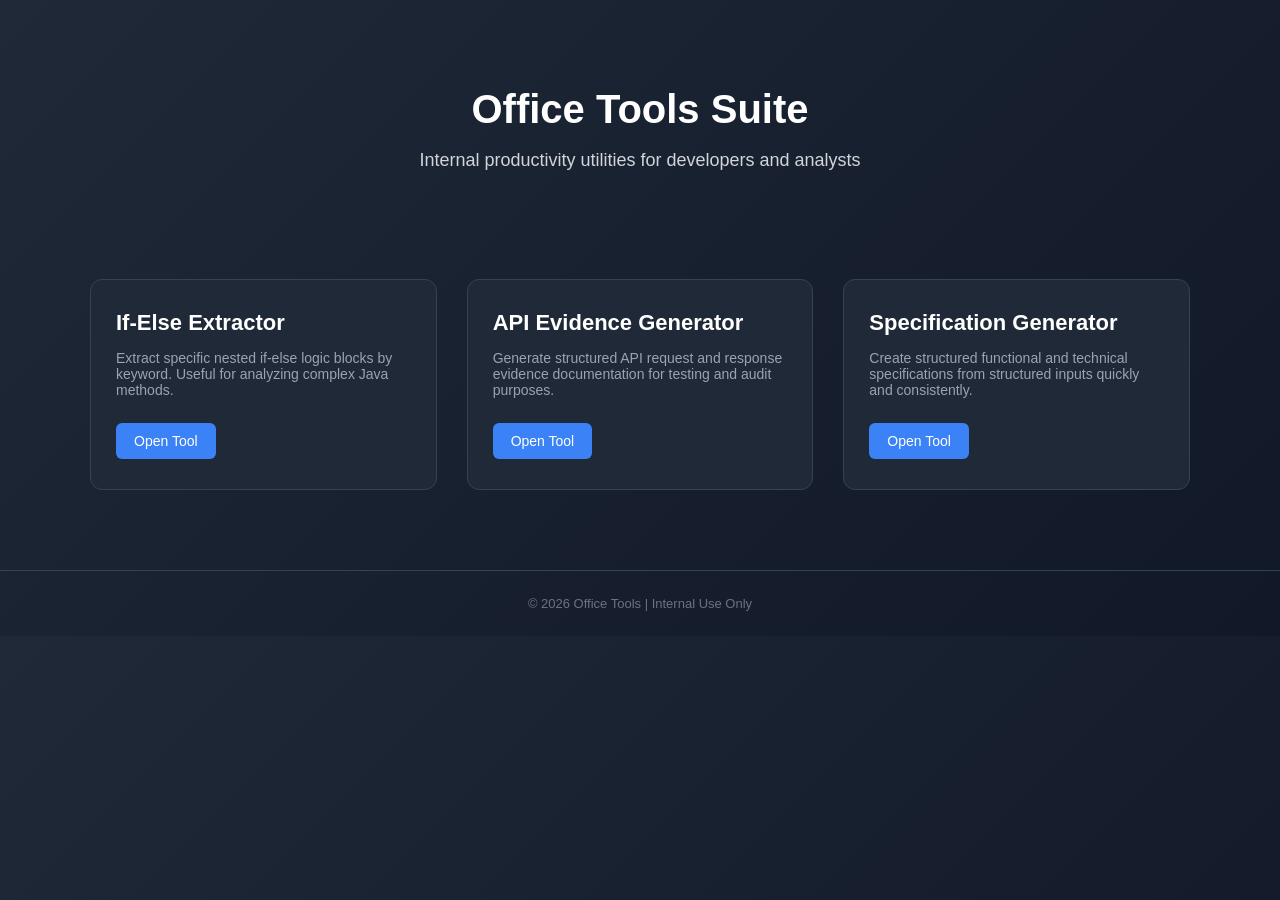
<file: index.html>
<!doctype html>
<html lang="en">
  <head>
    <meta charset="UTF-8" />
    <title>Office Tools Suite</title>
    <meta name="viewport" content="width=device-width, initial-scale=1.0" />
    <link rel="stylesheet" href="style.css" />
  </head>
  <body>
    <header>
      <h1>Office Tools Suite</h1>
      <p>Internal productivity utilities for developers and analysts</p>
    </header>

    <div class="container">
      <div class="card">
        <h2>If-Else Extractor</h2>
        <p>
          Extract specific nested if-else logic blocks by keyword. Useful for
          analyzing complex Java methods.
        </p>
        <a href="/if-else">Open Tool</a>
      </div>

      <div class="card">
        <h2>API Evidence Generator</h2>
        <p>
          Generate structured API request and response evidence documentation
          for testing and audit purposes.
        </p>
        <a href="/api-evidence">Open Tool</a>
      </div>

      <div class="card">
        <h2>Specification Generator</h2>
        <p>
          Create structured functional and technical specifications from
          structured inputs quickly and consistently.
        </p>
        <a href="/spec-generator">Open Tool</a>
      </div>
    </div>

    <footer>© 2026 Office Tools | Internal Use Only</footer>
  </body>
</html>
</file>
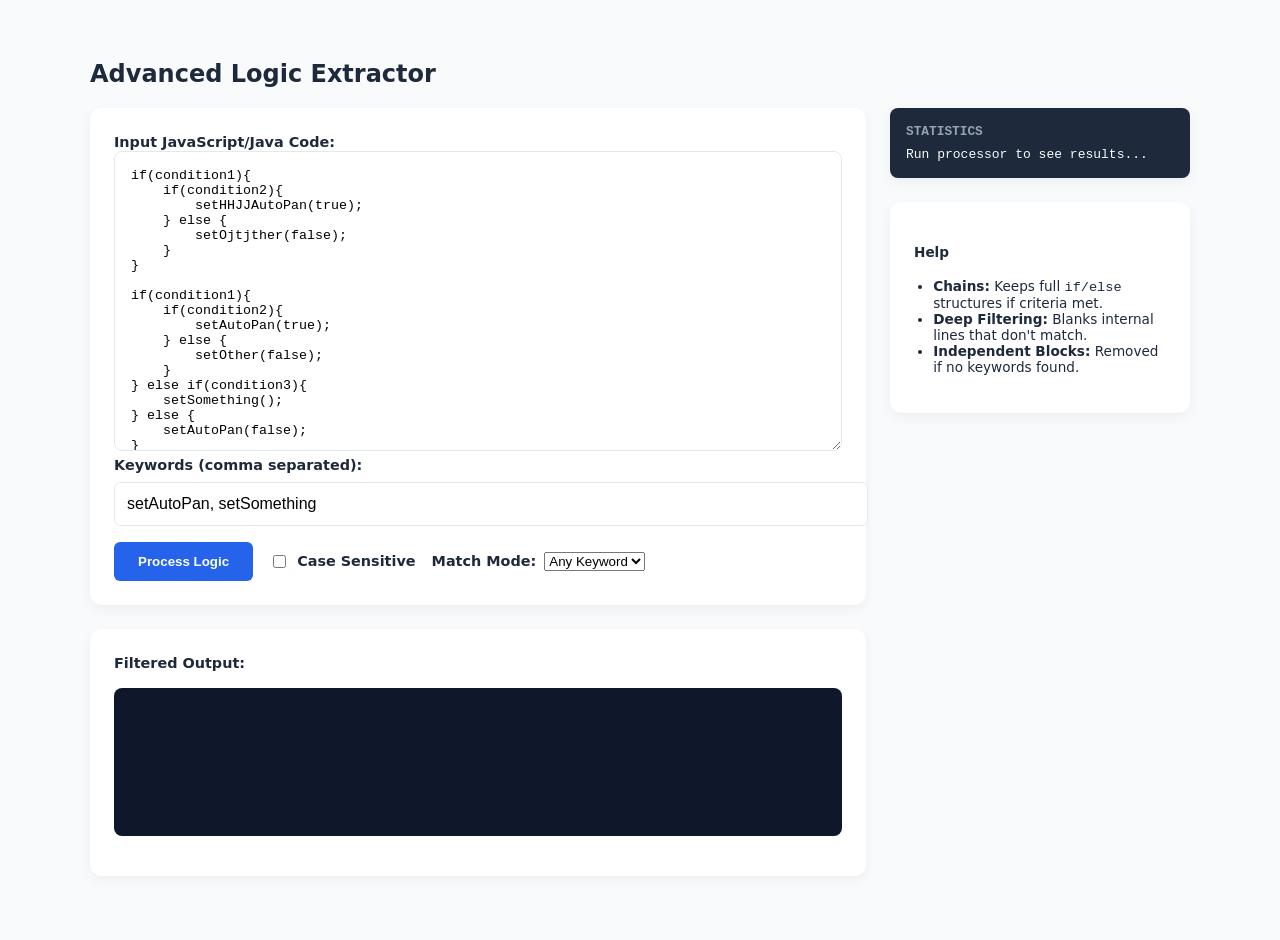
<file: if-else/index.html>
<!doctype html>
<html lang="en">
  <head>
    <meta charset="UTF-8" />
    <title>If-Else Logic Block Filter</title>
    <link rel="stylesheet" href="style.css" />
  </head>
  <body>
    <div class="container">
      <h2>Advanced Logic Extractor</h2>

      <div class="grid">
        <div class="main-col">
          <div class="card">
            <label>Input JavaScript/Java Code:</label>
            <textarea
              id="codeInput"
              placeholder="Paste code here..."
            ></textarea>

            <label>Keywords (comma separated):</label>
            <input
              type="text"
              id="keywordsInput"
              value="setAutoPan, setSomething"
            />

            <div class="controls">
              <button onclick="execute()">Process Logic</button>

              <label class="config-item">
                <input type="checkbox" id="caseSensitive" /> Case Sensitive
              </label>

              <label class="config-item">
                Match Mode:
                <select id="matchMode">
                  <option value="any">Any Keyword</option>
                  <option value="all">All Keywords</option>
                </select>
              </label>
            </div>
          </div>

          <div class="card">
            <label>Filtered Output:</label>
            <pre id="output"></pre>
          </div>
        </div>

        <div class="side-col">
          <div class="card stats-box">
            <h4>Statistics</h4>
            <div id="statsContent">Run processor to see results...</div>
          </div>

          <div class="card" style="font-size: 0.85rem">
            <h4>Help</h4>
            <ul style="padding-left: 1.2rem">
              <li>
                <strong>Chains:</strong> Keeps full
                <code>if/else</code> structures if criteria met.
              </li>
              <li>
                <strong>Deep Filtering:</strong> Blanks internal lines that
                don't match.
              </li>
              <li>
                <strong>Independent Blocks:</strong> Removed if no keywords
                found.
              </li>
            </ul>
          </div>
        </div>
      </div>
    </div>

    <script src="script.js"></script>
  </body>
</html>
</file>
<file: style.css>
body {
  margin: 0;
  font-family: Arial, Helvetica, sans-serif;
  background: linear-gradient(135deg, #1f2937, #111827);
  color: #ffffff;
}

header {
  text-align: center;
  padding: 60px 20px 30px;
}

header h1 {
  font-size: 40px;
  margin-bottom: 10px;
}

header p {
  font-size: 18px;
  color: #d1d5db;
}

.container {
  max-width: 1100px;
  margin: 40px auto;
  padding: 20px;
  display: grid;
  grid-template-columns: repeat(auto-fit, minmax(280px, 1fr));
  gap: 30px;
}

.card {
  background: #1f2937;
  border-radius: 12px;
  padding: 30px 25px;
  transition: 0.3s ease;
  border: 1px solid #374151;
}

.card:hover {
  transform: translateY(-6px);
  box-shadow: 0 8px 25px rgba(0, 0, 0, 0.4);
  border-color: #3b82f6;
}

.card h2 {
  margin-top: 0;
  font-size: 22px;
  margin-bottom: 10px;
}

.card p {
  font-size: 14px;
  color: #9ca3af;
  margin-bottom: 25px;
}

.card a {
  display: inline-block;
  text-decoration: none;
  background: #3b82f6;
  color: white;
  padding: 10px 18px;
  border-radius: 6px;
  font-size: 14px;
  transition: 0.2s ease;
}

.card a:hover {
  background: #2563eb;
}

footer {
  text-align: center;
  padding: 25px;
  font-size: 13px;
  color: #6b7280;
  border-top: 1px solid #374151;
  margin-top: 60px;
}
</file>
<file: if-else/style.css>
:root {
  --primary: #2563eb;
  --bg: #f8fafc;
  --panel: #ffffff;
  --text: #1e293b;
}
body {
  font-family: "Inter", system-ui, sans-serif;
  background: var(--bg);
  color: var(--text);
  padding: 2rem;
}
.container {
  max-width: 1100px;
  margin: auto;
}
.grid {
  display: grid;
  grid-template-columns: 1fr 300px;
  gap: 1.5rem;
}
.card {
  background: var(--panel);
  padding: 1.5rem;
  border-radius: 12px;
  box-shadow: 0 4px 12px rgba(0, 0, 0, 0.05);
  margin-bottom: 1.5rem;
}

textarea {
  width: 100%;
  height: 300px;
  font-family: "Fira Code", "Consolas", monospace;
  padding: 1rem;
  border: 1px solid #e2e8f0;
  border-radius: 8px;
  box-sizing: border-box;
  resize: vertical;
}
input[type="text"] {
  width: 100%;
  padding: 0.75rem;
  border: 1px solid #e2e8f0;
  border-radius: 6px;
  margin-top: 0.5rem;
  font-size: 1rem;
}

.controls {
  display: flex;
  gap: 1rem;
  align-items: center;
  margin-top: 1rem;
  flex-wrap: wrap;
}
.stats-box {
  background: #1e293b;
  color: #f8fafc;
  padding: 1rem;
  border-radius: 8px;
  font-family: monospace;
}
.stats-box h4 {
  margin: 0 0 0.5rem 0;
  color: #94a3b8;
  font-size: 0.8rem;
  text-transform: uppercase;
}

button {
  padding: 0.75rem 1.5rem;
  background: var(--primary);
  color: white;
  border: none;
  border-radius: 6px;
  cursor: pointer;
  font-weight: 600;
  transition: opacity 0.2s;
}
button:hover {
  opacity: 0.9;
}

pre {
  background: #0f172a;
  color: #e2e8f0;
  padding: 1.5rem;
  border-radius: 8px;
  overflow-x: auto;
  min-height: 100px;
  font-family: "Fira Code", monospace;
  line-height: 1.6;
}
.badge {
  display: inline-block;
  padding: 2px 8px;
  border-radius: 4px;
  background: #334155;
  font-size: 0.8rem;
  margin: 2px;
}
label {
  font-size: 0.9rem;
  font-weight: 600;
}
.config-item {
  display: flex;
  align-items: center;
  gap: 0.5rem;
  cursor: pointer;
}
</file>
